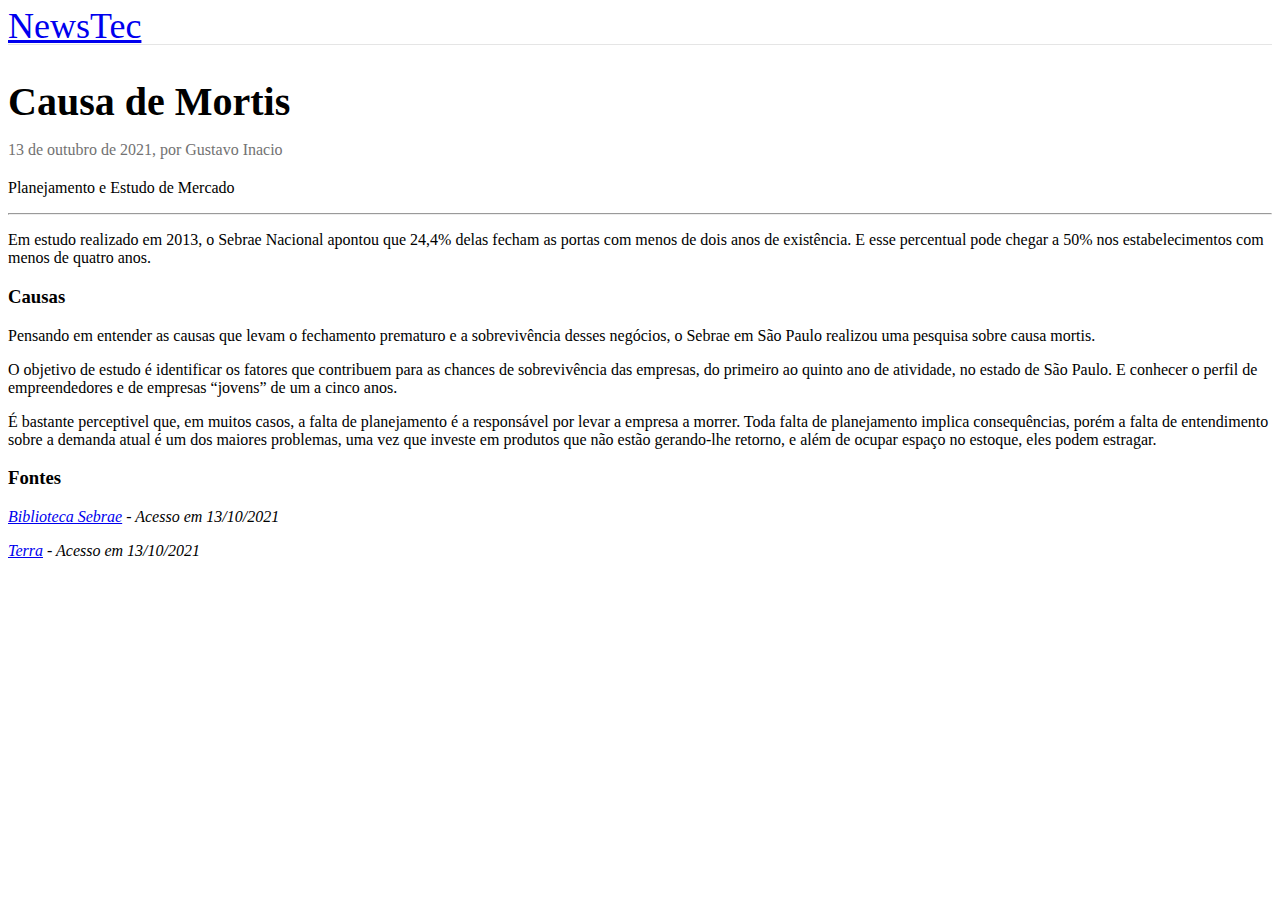
<file: causa-de-mortis.html>
<!DOCTYPE html>
<html lang="pt-br">
<head>
    <meta charset="UTF-8">
    <meta http-equiv="X-UA-Compatible" content="IE=edge">
    <meta name="viewport" content="width=device-width, initial-scale=1.0">

    <link href="https://cdn.jsdelivr.net/npm/bootstrap@5.1.2/dist/css/bootstrap.min.css" rel="stylesheet" integrity="sha384-uWxY/CJNBR+1zjPWmfnSnVxwRheevXITnMqoEIeG1LJrdI0GlVs/9cVSyPYXdcSF" crossorigin="anonymous">
    <script src="https://cdn.jsdelivr.net/npm/bootstrap@5.1.2/dist/js/bootstrap.bundle.min.js" integrity="sha384-kQtW33rZJAHjgefvhyyzcGF3C5TFyBQBA13V1RKPf4uH+bwyzQxZ6CmMZHmNBEfJ" crossorigin="anonymous" defer></script>

    <link rel="stylesheet" href="./styles.css">


    <title>Causa de Mortis</title>
</head>
<body>
    <div class="container">
        <header class="blog-header py-3">
        <div class="row flex-nowrap justify-content-between align-items-center">
            <div class="col-4 text-center">
            <a class="blog-header-logo text-dark" href="./index.html">NewsTec</a>
            </div>
            
        </div>
        </header>
    </div>
    <div class="container">
        <div class="row">
            <div class="col-8">
                <article class="blog-post">
                    <h2 class="blog-post-title">Causa de Mortis</h2>
                    <p class="blog-post-meta">13 de outubro de 2021, por Gustavo Inacio</p>
            
                    <p>Planejamento e Estudo de Mercado</p>
                    <hr>
                    <p>Em estudo realizado em 2013, o Sebrae Nacional apontou que 24,4% delas fecham as portas com menos de dois anos de existência. E esse percentual pode chegar a 50% nos estabelecimentos com menos de quatro anos.</p>
                    <h3>Causas</h3>
                    <p>Pensando em entender as causas que levam o fechamento prematuro e a sobrevivência desses negócios, o Sebrae em São Paulo realizou uma pesquisa sobre causa mortis.</p>
                    <p> O objetivo de estudo é identificar os fatores que contribuem para as chances de sobrevivência das empresas, do primeiro ao quinto ano de atividade, no estado de São Paulo. E conhecer o perfil de empreendedores e de empresas “jovens” de um a cinco anos.</p>
                    <p>É bastante perceptivel que, em muitos casos, a falta de planejamento é a responsável por levar a empresa a morrer. Toda falta de planejamento implica consequências, porém a falta de entendimento sobre a demanda atual é um dos maiores problemas, uma vez que investe em produtos que não estão gerando-lhe retorno, e além de ocupar espaço no estoque, eles podem estragar. </p>
                    <h3>Fontes</h3>
                    <address>
                        <p><a href="https://bibliotecas.sebrae.com.br/chronus/ARQUIVOS_CHRONUS/bds/bds.nsf/333000e30d218194165cd787496e57f9/$File/5712.pdf">Biblioteca Sebrae</a> - Acesso em 13/10/2021</p>
                        <p><a href="https://www.terra.com.br/noticias/problemas-na-gestao-de-estoque-podem-causar-falencia-de-empresas,8c6c62f4e072c33eddee38d829cefa06scptms92.html">Terra</a> - Acesso em 13/10/2021</p>
                    </address>
                    
            </div>
        </div>
    </div>

    
</body>
</html>
</file>
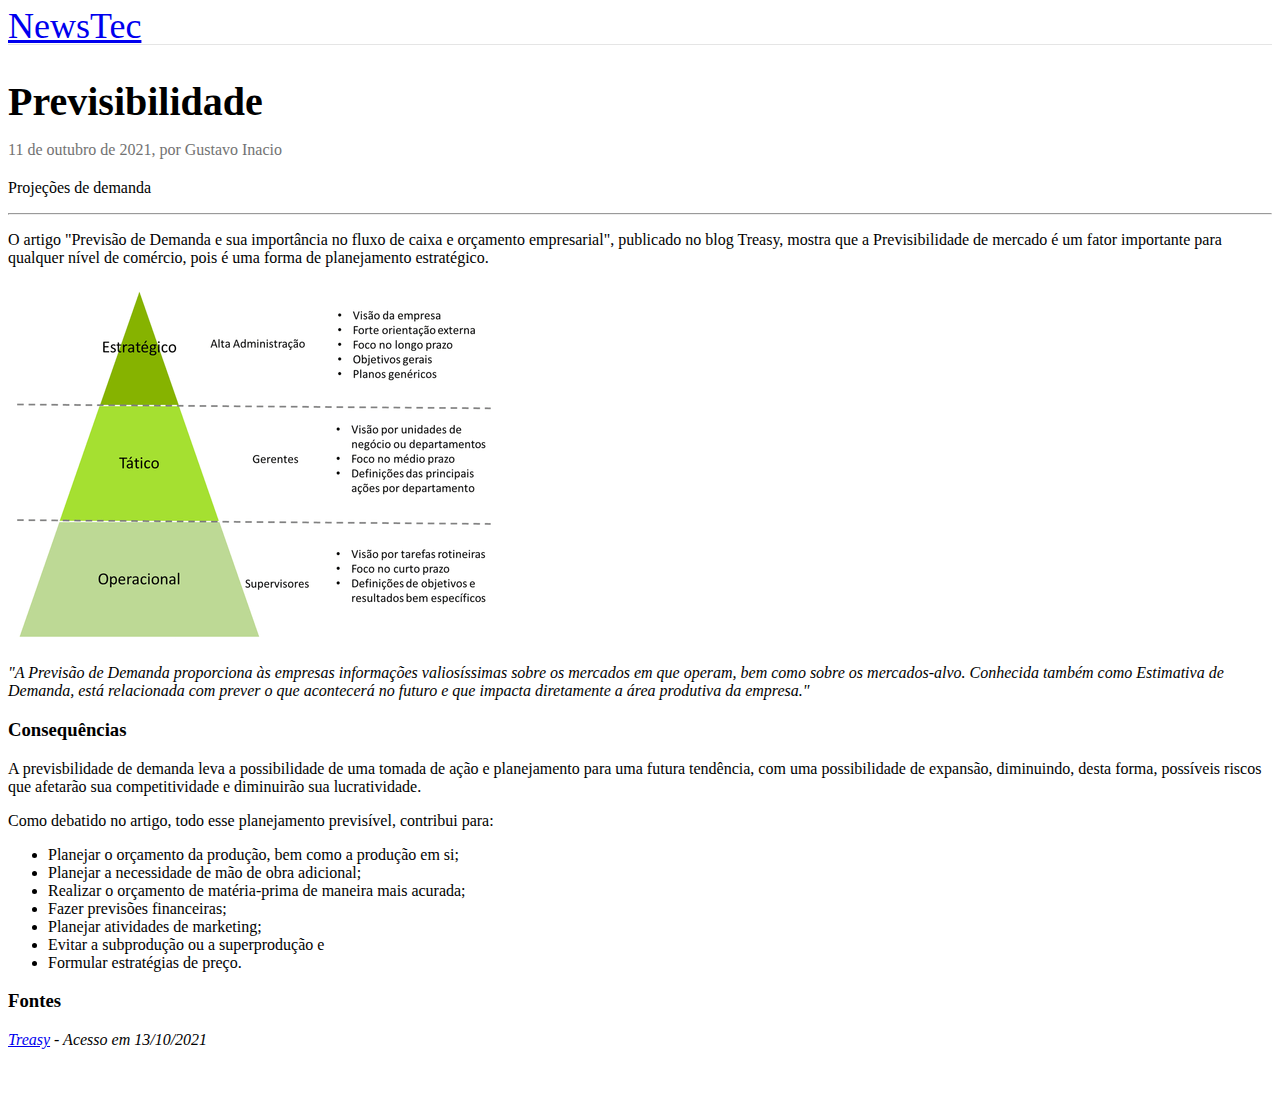
<file: previsbilidade.html>
<!DOCTYPE html>
<html lang="pt-br">
<head>
    <meta charset="UTF-8">
    <meta http-equiv="X-UA-Compatible" content="IE=edge">
    <meta name="viewport" content="width=device-width, initial-scale=1.0">

    <link href="https://cdn.jsdelivr.net/npm/bootstrap@5.1.2/dist/css/bootstrap.min.css" rel="stylesheet" integrity="sha384-uWxY/CJNBR+1zjPWmfnSnVxwRheevXITnMqoEIeG1LJrdI0GlVs/9cVSyPYXdcSF" crossorigin="anonymous">
    <script src="https://cdn.jsdelivr.net/npm/bootstrap@5.1.2/dist/js/bootstrap.bundle.min.js" integrity="sha384-kQtW33rZJAHjgefvhyyzcGF3C5TFyBQBA13V1RKPf4uH+bwyzQxZ6CmMZHmNBEfJ" crossorigin="anonymous" defer></script>

    <link rel="stylesheet" href="./styles.css">


    <title>Previsibilidade</title>
</head>
<body>
    <div class="container">
        <header class="blog-header py-3">
        <div class="row flex-nowrap justify-content-between align-items-center">
            <div class="col-4 text-center">
            <a class="blog-header-logo text-dark" href="./index.html">NewsTec</a>
            </div>
        </div>
        </header>
    </div>
    <div class="container">
        <div class="row">
            <div class="col-8">
                <article class="blog-post">
                    <h2 class="blog-post-title">Previsibilidade</h2>
                    <p class="blog-post-meta">11 de outubro de 2021, por Gustavo Inacio</p>
            
                    <p>Projeções de demanda</p>
                    <hr>
                    <p>O artigo "Previsão de Demanda e sua importância no fluxo de caixa e orçamento empresarial", publicado no blog Treasy, mostra que a Previsibilidade de mercado é um fator importante para qualquer nível de comércio, pois é uma forma de planejamento estratégico.</p>
                    <img src="./assets/img/planejamento.png" class="img" alt="">
                    <p> <em> "A Previsão de Demanda proporciona às empresas informações valiosíssimas sobre os mercados em que operam, bem como sobre os mercados-alvo. Conhecida também como Estimativa de Demanda, está relacionada com prever o que acontecerá no futuro e que impacta diretamente a área produtiva da empresa."</em></p>
                    <h3>Consequências</h3>
                    <p>A previsbilidade de demanda leva a possibilidade de uma tomada de ação e planejamento para uma futura tendência, com uma possibilidade de expansão, diminuindo, desta forma,  possíveis riscos que afetarão sua competitividade e diminuirão sua lucratividade.</p>
                    <p>Como debatido no artigo, todo esse planejamento previsível, contribui para:</p>
                    <ul>
                        <li>Planejar o orçamento da produção, bem como a produção em si;</li>
                        <li>Planejar a necessidade de mão de obra adicional;</li>
                        <li>Realizar o orçamento de matéria-prima de maneira mais acurada;</li>
                        <li>Fazer previsões financeiras;</li>
                        <li>Planejar atividades de marketing;</li>
                        <li>Evitar a subprodução ou a superprodução e</li>
                        <li>Formular estratégias de preço.</li>
                      </ul>
                    <h3>Fontes</h3>
                    <address>
                        <p><a href="https://www.treasy.com.br/blog/previsao-de-demanda/#">Treasy</a> - Acesso em 13/10/2021</p>
                    </address>
                    
            </div>
        </div>
    </div>

    
</body>
</html>
</file>
<file: styles.css>
#fetuaringSection{
    background: linear-gradient(to right, rgb(0, 0, 0), rgba(0, 0, 0, 0.24),transparent) 10%, url("./assets/img/estoque.jpg");
    background-position-x: center;
    background-position-y: 80%;
    background-origin: center;
    background-size: cover;
}

#contentSection{
    
}

.card-img{
  width: 200px;
  height: 100%;
  object-fit: cover;
  object-position: 50%;
}

footer{
  margin-top: 70px;
  height: 100px;
  background: #ccc;
}

/* stylelint-disable selector-list-comma-newline-after */

.blog-header {
    line-height: 1;
    border-bottom: 1px solid #e5e5e5;
  }
  
  .blog-header-logo {
    font-family: "Playfair Display", Georgia, "Times New Roman", serif/*rtl:Amiri, Georgia, "Times New Roman", serif*/;
    font-size: 2.25rem;
  }
  
  .blog-header-logo:hover {
    text-decoration: none;
  }
  
  h1, h2, h3, h4, h5, h6 {
    font-family: "Playfair Display", Georgia, "Times New Roman", serif/*rtl:Amiri, Georgia, "Times New Roman", serif*/;
  }
  
  .display-4 {
    font-size: 2.5rem;
  }
  @media (min-width: 768px) {
    .display-4 {
      font-size: 3rem;
    }
  }
  
  .nav-scroller {
    position: relative;
    z-index: 2;
    height: 2.75rem;
    overflow-y: hidden;
  }
  
  .nav-scroller .nav {
    display: flex;
    flex-wrap: nowrap;
    padding-bottom: 1rem;
    margin-top: -1px;
    overflow-x: auto;
    text-align: center;
    white-space: nowrap;
    -webkit-overflow-scrolling: touch;
  }
  
  .nav-scroller .nav-link {
    padding-top: .75rem;
    padding-bottom: .75rem;
    font-size: .875rem;
  }
  
  .card-img-right {
    height: 100%;
    border-radius: 0 3px 3px 0;
  }
  
  .flex-auto {
    flex: 0 0 auto;
  }
  
  .h-250 { height: 250px; }
  @media (min-width: 768px) {
    .h-md-250 { height: 250px; }
  }
  
  /* Pagination */
  .blog-pagination {
    margin-bottom: 4rem;
  }
  .blog-pagination > .btn {
    border-radius: 2rem;
  }
  
  /*
   * Blog posts
   */
  .blog-post {
    margin-bottom: 4rem;
  }
  .blog-post-title {
    margin-bottom: .25rem;
    font-size: 2.5rem;
  }
  .blog-post-meta {
    margin-bottom: 1.25rem;
    color: #727272;
  }
  
  /*
   * Footer
   */
  .blog-footer {
    padding: 2.5rem 0;
    color: #727272;
    text-align: center;
    background-color: #f9f9f9;
    border-top: .05rem solid #e5e5e5;
  }
  .blog-footer p:last-child {
    margin-bottom: 0;
  }
</file>
